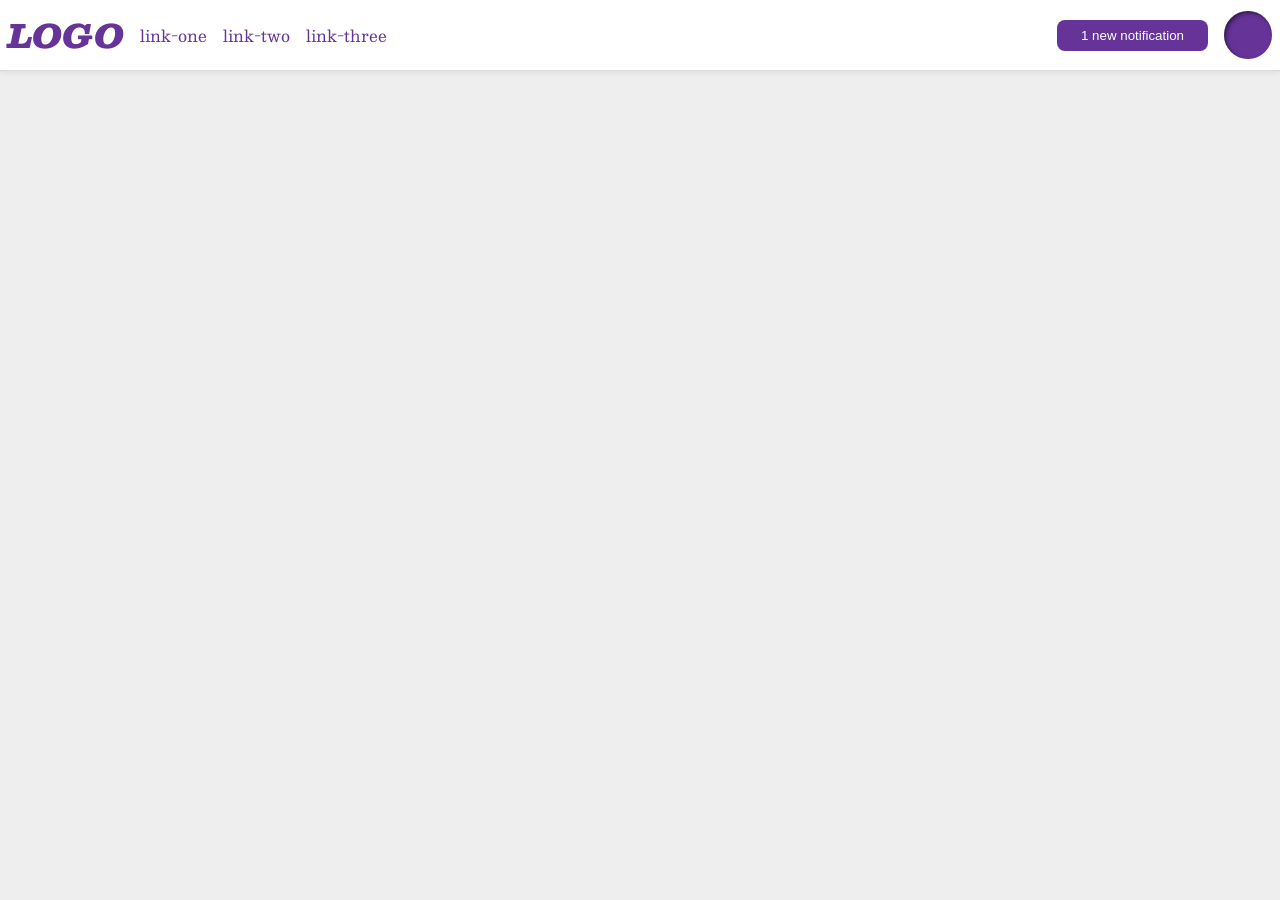
<file: flex/03-flex-header-2/index.html>
<!DOCTYPE html>
<html lang="en">
  <head>
    <meta charset="UTF-8">
    <meta http-equiv="X-UA-Compatible" content="IE=edge">
    <meta name="viewport" content="width=device-width, initial-scale=1.0">
    <title>Flex Header 2</title>
    <link rel="stylesheet" href="style.css">
  </head>
  <body>
    <div class="header">
      <div class="left">
        <div class="logo">
          LOGO
        </div>
      <ul class="links">
        <li><a href="https://google.com">link-one</a></li>
        <li><a href="https://google.com">link-two</a></li>
        <li><a href="https://google.com">link-three</a></li>
      </ul>
    </div>
    <div class="right">
        <button class="notifications">
          1 new notification
        </button>
        <div class="profile-image"></div>
      </div>
    </div>
  </body>
</html>
</file>
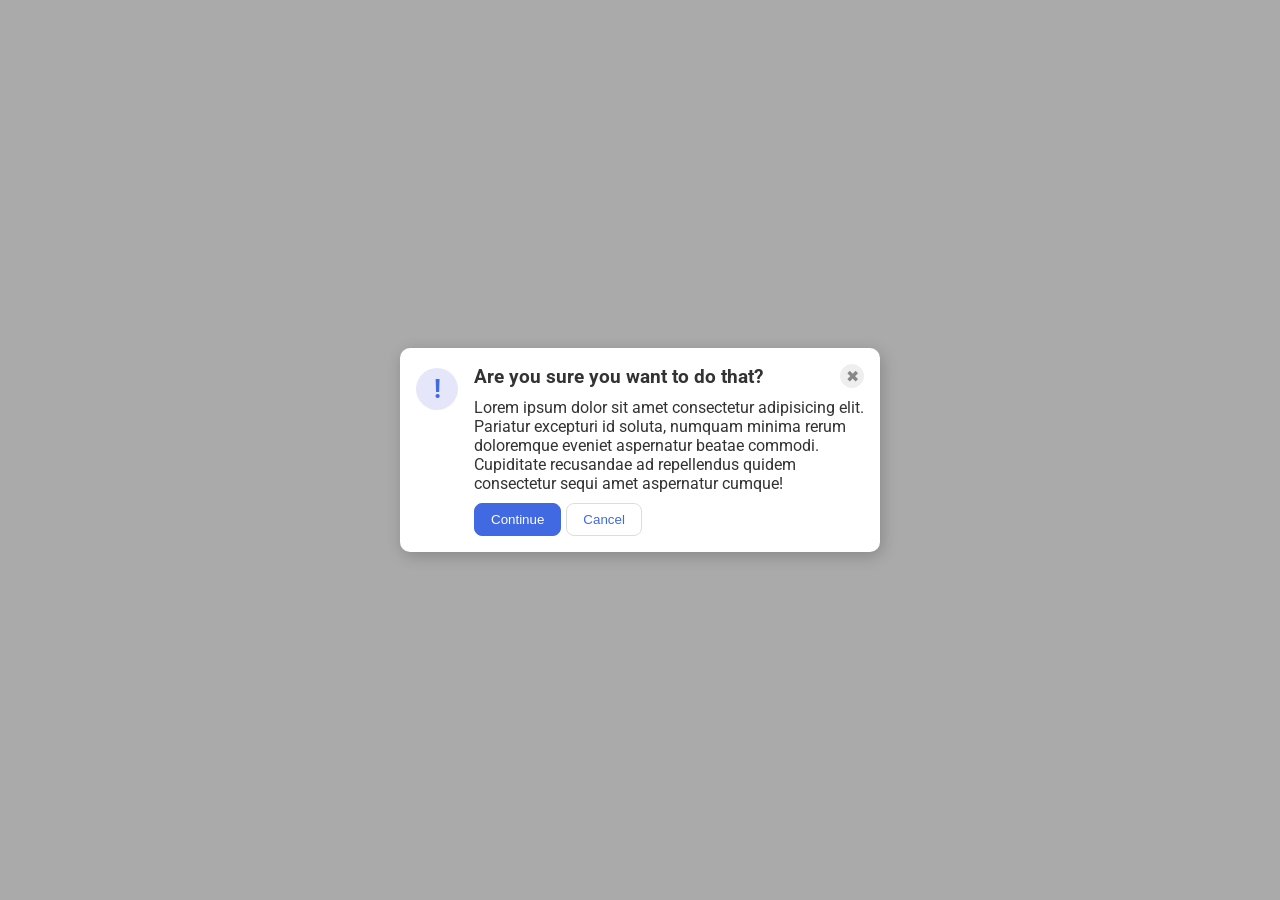
<file: flex/05-flex-modal/index.html>
<!DOCTYPE html>
<html lang="en">
  <head>
    <meta charset="UTF-8">
    <meta http-equiv="X-UA-Compatible" content="IE=edge">
    <meta name="viewport" content="width=device-width, initial-scale=1.0">
    <link rel="stylesheet" href="style.css">
    <title>Modal</title>
  </head>
  <body>
    <div class="modal">
      <div class="icon">!</div>
      <div class="exceptIcon">
        <div class="row1">
          <div class="header">Are you sure you want to do that?</div>
          <button class="close-button">✖</button>
        </div>
        <div class="row2">
          <div class="text">Lorem ipsum dolor sit amet consectetur adipisicing elit. Pariatur excepturi id soluta, numquam minima rerum doloremque eveniet aspernatur beatae commodi. Cupiditate recusandae ad repellendus quidem consectetur sequi amet aspernatur cumque!</div>
        </div>
        <div class="row3">
          <button class="continue">Continue</button>
          <button class="cancel">Cancel</button>
        </div>
      </div>
    </div>
  </body>
</html>
</file>
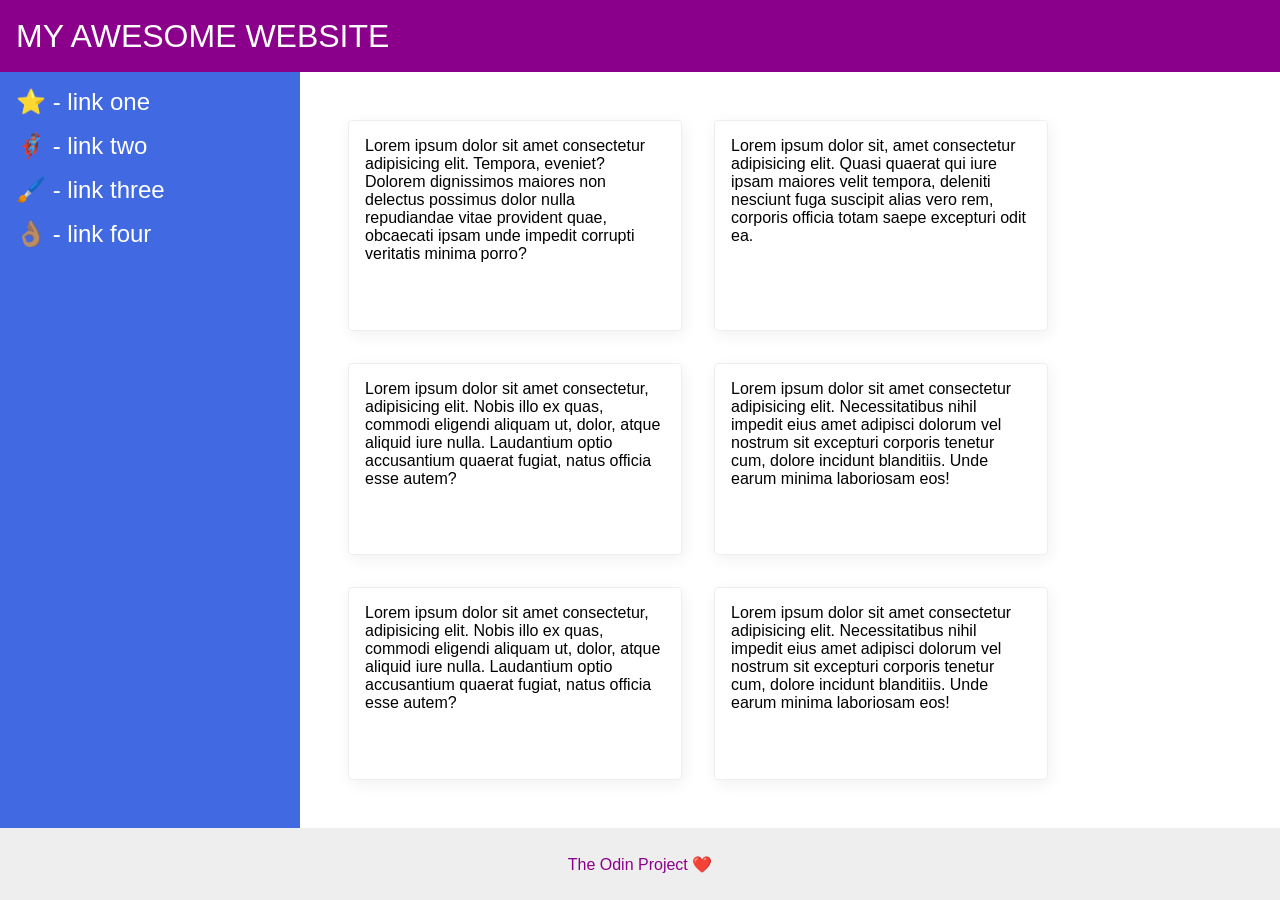
<file: flex/07-flex-layout-2/index.html>
<!DOCTYPE html>
<html lang="en">
  <head>
    <meta charset="UTF-8">
    <meta http-equiv="X-UA-Compatible" content="IE=edge">
    <meta name="viewport" content="width=device-width, initial-scale=1.0">
    <title>The Holy Grail</title>
    <link rel="stylesheet" href="style.css">
  </head>
  <body>
    <div class="header">
      MY AWESOME WEBSITE
    </div>
    <div class="body">
      <div class="sidebar">
        <ul>
          <li><a href="#">⭐ - link one</a></li>
          <li><a href="#">🦸🏽‍♂️ - link two</a></li>
          <li><a href="#">🖌️ - link three</a></li>
          <li><a href="#">👌🏽 - link four</a></li>
        </ul>
      </div>
      <div class="container">
        <div class="card">Lorem ipsum dolor sit amet consectetur adipisicing elit. Tempora, eveniet? Dolorem dignissimos maiores non delectus possimus dolor nulla repudiandae vitae provident quae, obcaecati ipsam unde impedit corrupti veritatis minima porro?</div>
        <div class="card">Lorem ipsum dolor sit, amet consectetur adipisicing elit. Quasi quaerat qui iure ipsam maiores velit tempora, deleniti nesciunt fuga suscipit alias vero rem, corporis officia totam saepe excepturi odit ea.</div>
        <div class="card">Lorem ipsum dolor sit amet consectetur, adipisicing elit. Nobis illo ex quas, commodi eligendi aliquam ut, dolor, atque aliquid iure nulla. Laudantium optio accusantium quaerat fugiat, natus officia esse autem?</div>
        <div class="card">Lorem ipsum dolor sit amet consectetur adipisicing elit. Necessitatibus nihil impedit eius amet adipisci dolorum vel nostrum sit excepturi corporis tenetur cum, dolore incidunt blanditiis. Unde earum minima laboriosam eos!</div>
        <div class="card">Lorem ipsum dolor sit amet consectetur, adipisicing elit. Nobis illo ex quas, commodi eligendi aliquam ut, dolor, atque aliquid iure nulla. Laudantium optio accusantium quaerat fugiat, natus officia esse autem?</div>
        <div class="card">Lorem ipsum dolor sit amet consectetur adipisicing elit. Necessitatibus nihil impedit eius amet adipisci dolorum vel nostrum sit excepturi corporis tenetur cum, dolore incidunt blanditiis. Unde earum minima laboriosam eos!</div>
      </div>
    </div>
    <div class="footer">
      The Odin Project ❤️
    </div>
  </body>
</html>
</file>
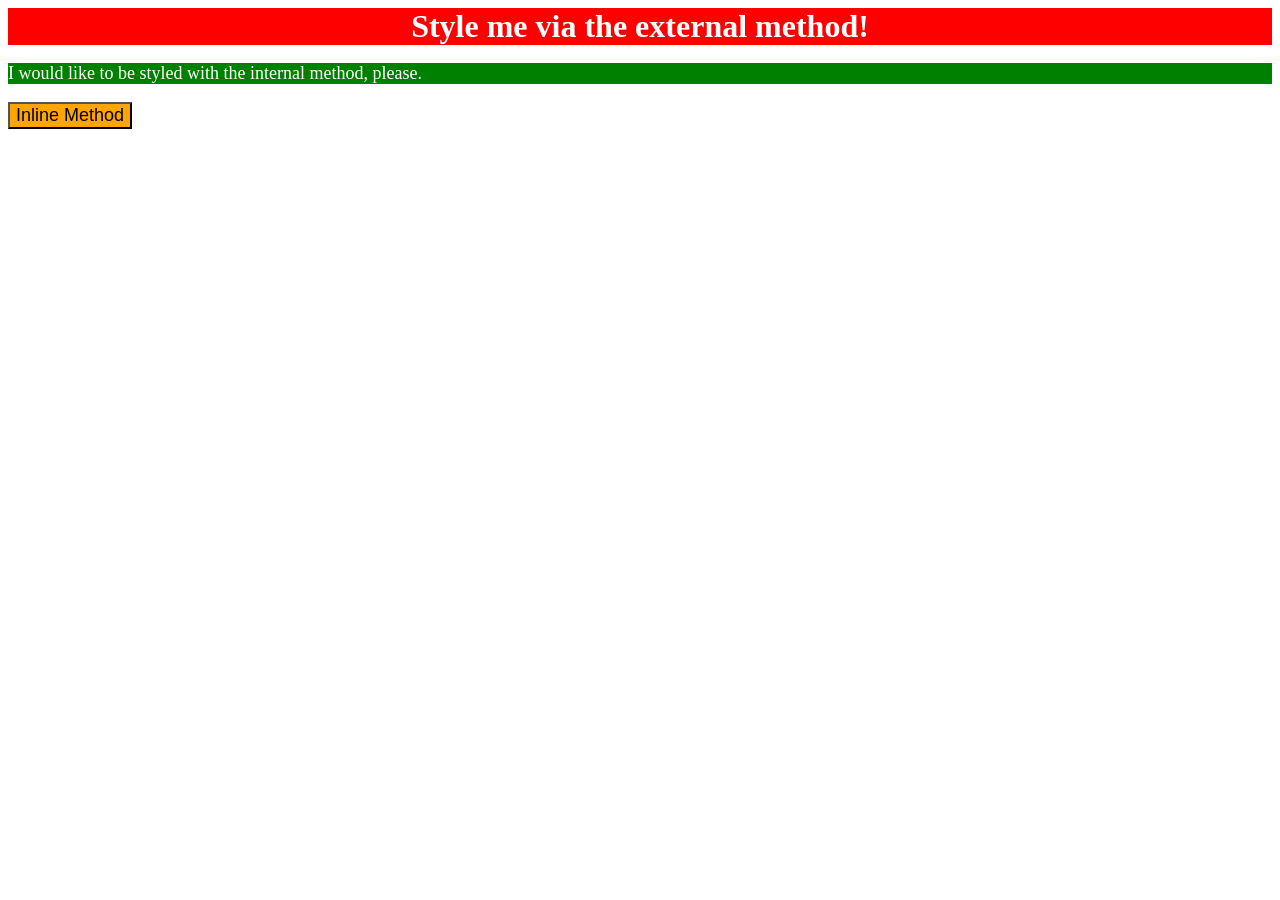
<file: foundations/01-css-methods/index.html>
<!DOCTYPE html>
<html lang="en">
  <head>
    <meta charset="UTF-8">
    <meta http-equiv="X-UA-Compatible" content="IE=edge">
    <meta name="viewport" content="width=device-width, initial-scale=1.0">
    <link rel="stylesheet" href="styles.css">
    <title>Methods for Adding CSS</title>
    <style>
      p {
        color: white;
        background-color: green;
        font-size: 18px;
      }
    </style>
  </head>
  <body>
    <div class="external">Style me via the external method!</div>
    <p>I would like to be styled with the internal method, please.</p>
    <button style="background-color: orange; font-size: 18px;">Inline Method</button>
  </body>
</html>
</file>
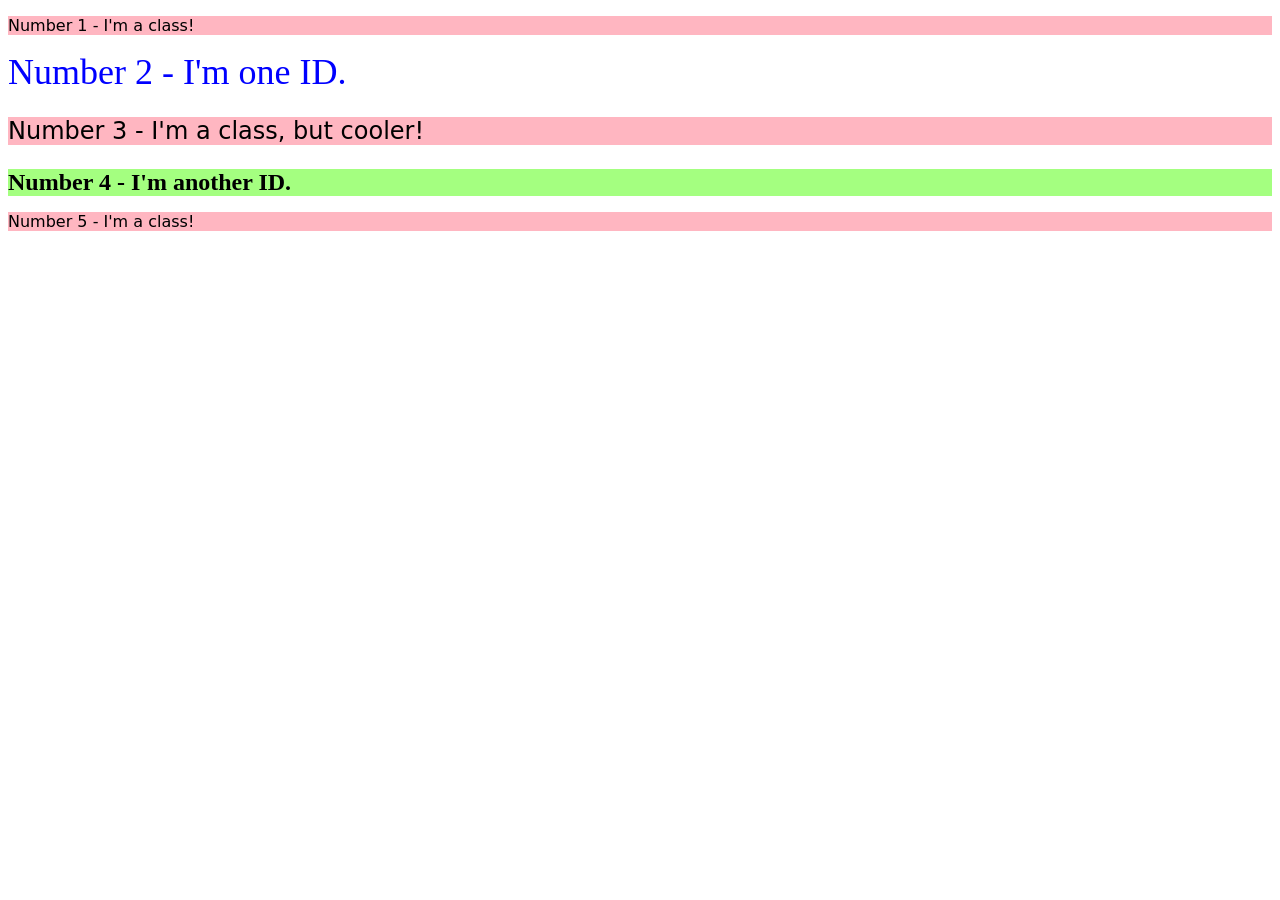
<file: foundations/02-class-id-selectors/index.html>
<!DOCTYPE html>
<html lang="en">
  <head>
    <meta charset="UTF-8">
    <meta http-equiv="X-UA-Compatible" content="IE=edge">
    <meta name="viewport" content="width=device-width, initial-scale=1.0">
    <title>Class and ID Selectors</title>
    <link rel="stylesheet" href="style.css">
  </head>
  <body>
    <p class="oddnumber">Number 1 - I'm a class!</p>
    <div id="id2">Number 2 - I'm one ID.</div>
    <p class="oddnumber fontsize">Number 3 - I'm a class, but cooler!</p>
    <div id="id4" >Number 4 - I'm another ID.</div>
    <p class="oddnumber">Number 5 - I'm a class!</p>
  </body>
</html>
</file>
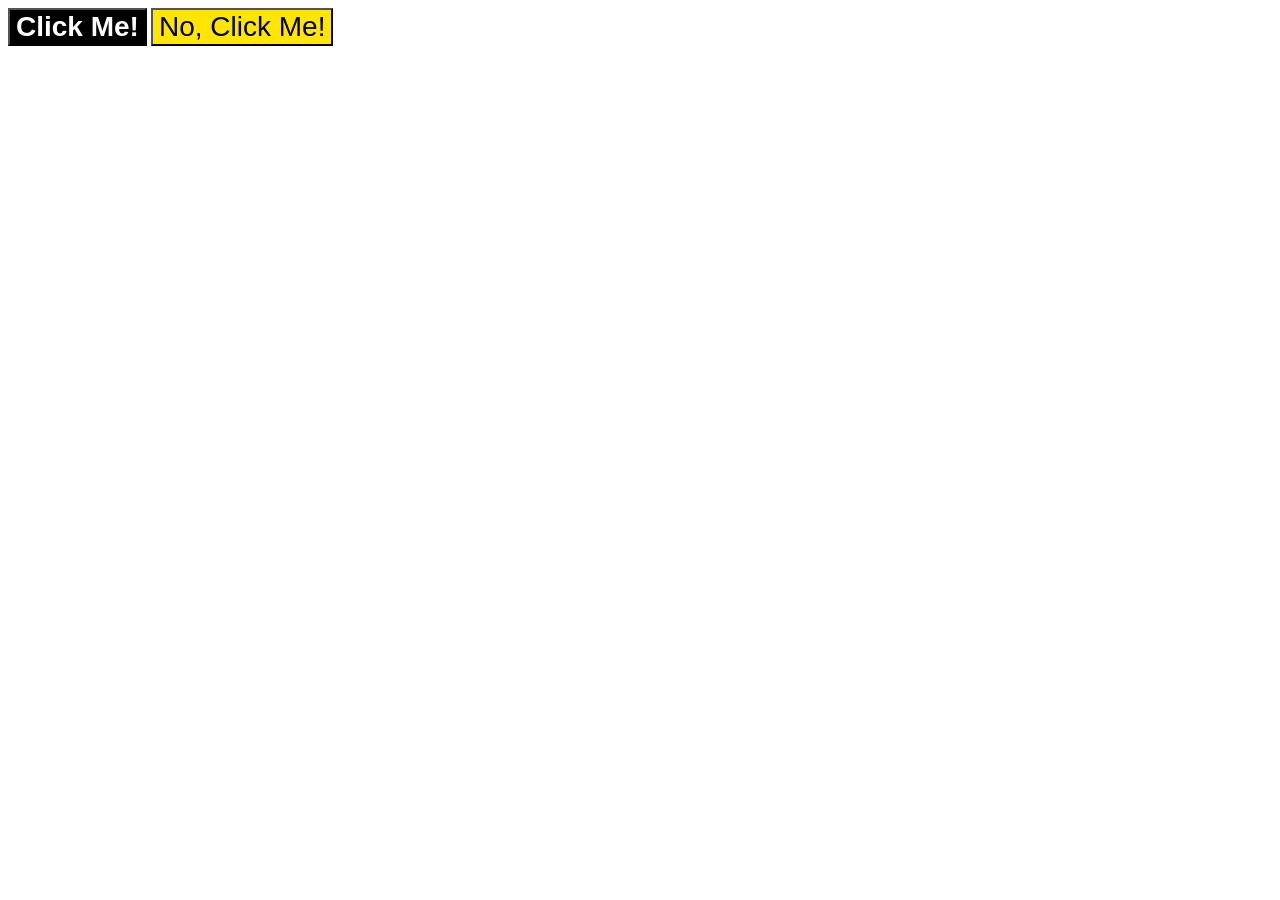
<file: foundations/03-grouping-selectors/index.html>
<!DOCTYPE html>
<html lang="en">
  <head>
    <meta charset="UTF-8">
    <meta http-equiv="X-UA-Compatible" content="IE=edge">
    <meta name="viewport" content="width=device-width, initial-scale=1.0">
    <title>Grouping Selectors</title>
    <link rel="stylesheet" href="style.css">
  </head>
  <body>
    <button class="clickme">Click Me!</button>
    <button class="noclickme">No, Click Me!</button>
  </body>
</html>
</file>
<file: flex/03-flex-header-2/style.css>
/* this is some magical font-importing.  
you'll learn about it later. */
@import url('https://fonts.googleapis.com/css2?family=Besley:ital,wght@0,400;1,900&display=swap');

body {
  margin: 0;
  background: #eee;
  font-family: Besley, serif;
}

.header {
  background: white;
  border-bottom: 1px solid #ddd;
  box-shadow: 0 0 8px rgba(0,0,0,.1);
  display: flex;
  justify-content: space-between;
  padding: 8px;
}

.profile-image {
  background: rebeccapurple;
  box-shadow: inset 2px 2px 4px rgba(0,0,0,.5);
  border-radius: 50%;
  width: 48px;
  height: 48px;
}

.logo {
  color: rebeccapurple;
  font-size: 32px;
  font-weight: 900;
  font-style: italic;
}

button {
  border: none;
  border-radius: 8px;
  background: rebeccapurple;
  color: white;
  padding: 8px 24px;
}

a {
  /* this removes the line under our links */
  text-decoration: none;
  color: rebeccapurple;
}

ul {
  list-style-type: none;
  display: flex;
  gap: 16px;
  padding: 0;
  margin: 0;
}

.left, .right {
  display: flex;
  align-items: center;
  gap: 16px;
}
</file>
<file: flex/05-flex-modal/style.css>
@import url('https://fonts.googleapis.com/css2?family=Roboto:wght@400;700&display=swap');

html, body {
  height: 100%;
}

body {
  font-family: Roboto, sans-serif;
  margin: 0;
  background: #aaa;
  color: #333;
  /* I'll give you this one for free lol */
  display: flex;
  align-items: center;
  justify-content: center;
}

.modal {
  background: white;
  width: 480px;
  border-radius: 10px;
  box-shadow: 2px 4px 16px rgba(0,0,0,.2);
  display: flex;
  justify-content: center;
  align-items: center;
}

.icon {
  color: royalblue;
  font-size: 26px;
  font-weight: 700;
  background: lavender;
  width: 42px;
  height: 42px;
  border-radius: 50%;
  display: flex;
  align-items: center;
  justify-content: center;
  flex-shrink: 0;
  align-self: flex-start;
  margin: 20px 16px 16px 16px;
}

.close-button {
  background: #eee;
  border-radius: 50%;
  color: #888;
  font-weight: 400;
  font-size: 16px;
  height: 24px;
  width: 24px;
  display: flex;
  align-items: center;
  justify-content: center;
  border: 1px solid #eee;
  padding: 0;
  flex-shrink: 0;
}

button {
  cursor: pointer;
  padding: 8px 16px;
  border-radius: 8px;
}

button.continue {
  background: royalblue;
  border: 1px solid royalblue;
  color: white;
}

button.cancel {
  background: white;
  border: 1px solid #ddd;
  color: royalblue;
}

.exceptIcon {
  display: flex;
  flex-direction: column;
  justify-content: space-evenly;
  padding: 16px 16px 16px 0;
  gap: 10px;
}

.row1 {
  display: flex;
  align-items: center;
  justify-content: space-between;
}

.row2 {
  display: flex;
}

.row3 {
  display: flex;
  gap: 5px;
}

.header {
  font-size: larger;
  font-weight: bold;
}
</file>
<file: flex/07-flex-layout-2/style.css>
body {
  font-family: -apple-system, BlinkMacSystemFont, 'Segoe UI', Roboto, Oxygen, Ubuntu, Cantarell, 'Open Sans', 'Helvetica Neue', sans-serif;
  margin: 0;
  min-height: 100vh;
  display: flex;
  flex-direction: column;
}

.header {
  height: 72px;
  background: darkmagenta;
  color: white;
  display: flex;
  align-items: center;
  font-size: 32px;
  font-weight: 900px;
  padding: 0 16px;
}

.footer {
  height: 72px;
  background: #eee;
  color: darkmagenta;
  display: flex;
  align-items: center;
  justify-content: center;
}

.sidebar {
  width: 300px;
  background: royalblue;
  box-sizing: border-box;
  display: flex;
  flex-shrink: 0;
  padding: 16px;
}

.card {
  border: 1px solid #eee;
  box-shadow: 2px 4px 16px rgba(0,0,0,.06);
  border-radius: 4px;
  padding: 16px;
  width: 300px;
}

.container {
  display: flex;
  gap: 32px;
  flex-wrap: wrap;
  padding: 48px;
}

.body {
  display: flex;
  flex: 1;
}

ul {
  list-style-type: none;
  margin: 0;
  padding: 0;
}

li {
  margin-bottom: 16px;
}

a {
  color: white;
  text-decoration: none;
  font-size: 24px;
}
</file>
<file: foundations/01-css-methods/styles.css>
.external {
    color: white;
    background-color: red;
    font-size: 32px;
    text-align: center;
    font-weight: bold;
}
</file>
<file: foundations/02-class-id-selectors/style.css>
.oddnumber {
    background-color: rgb(255, 182, 193);
    font-family: "Verdana", "DejaVu Sans", "sans-serif";
}

#id2 {
    color: #0000ff;
    font-size: 36px;
}

.fontsize {
    font-size: 24px;
}

#id4 {
    background-color: hsl(103, 100%, 75%);
    font-weight: bold;
    font-size: 24px;
}
</file>
<file: foundations/03-grouping-selectors/style.css>
.clickme,
.noclickme {
    font-size: 28px;
    font-family: "Helvetica", "Times New Roman", "sans-serif";
}

.clickme {
    background-color: black;
    color: #ffffff;
    font-weight: bold;
}

.noclickme {
    background-color: rgb(255, 230, 0);
}
</file>
